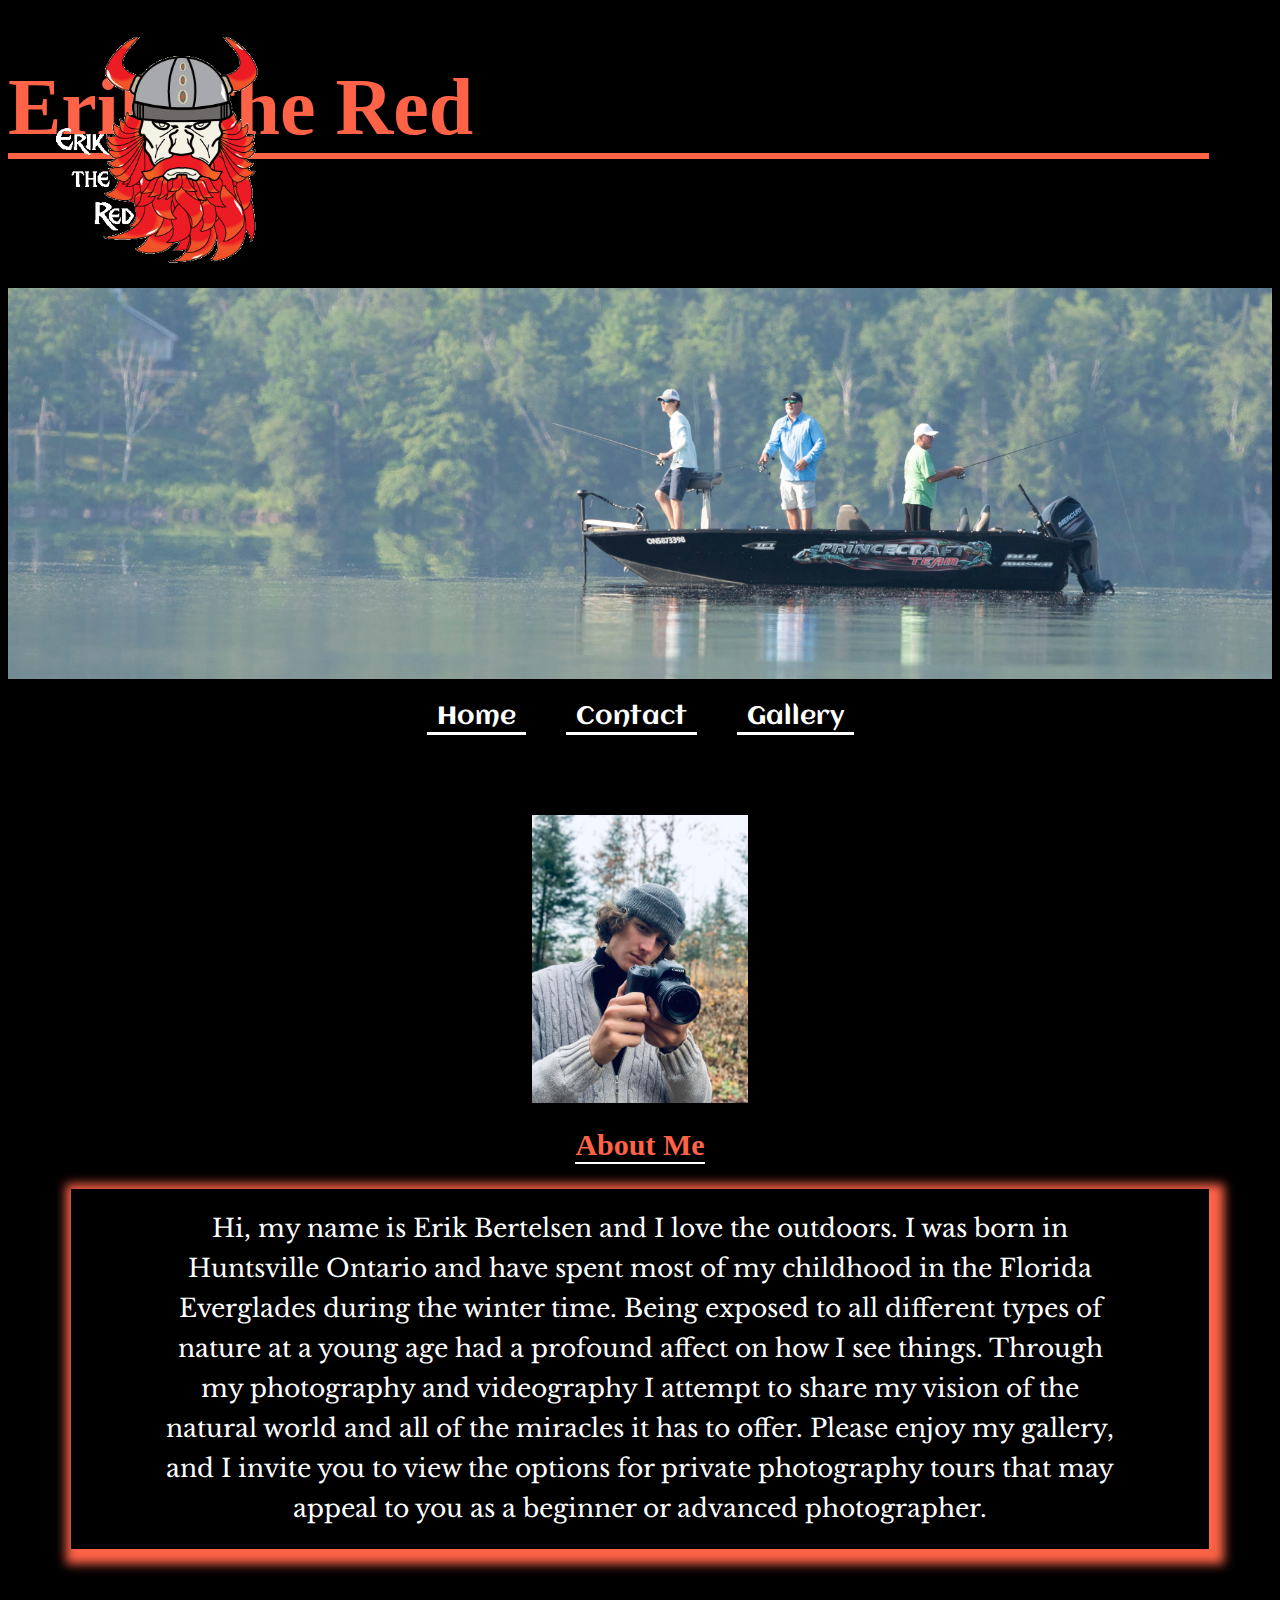
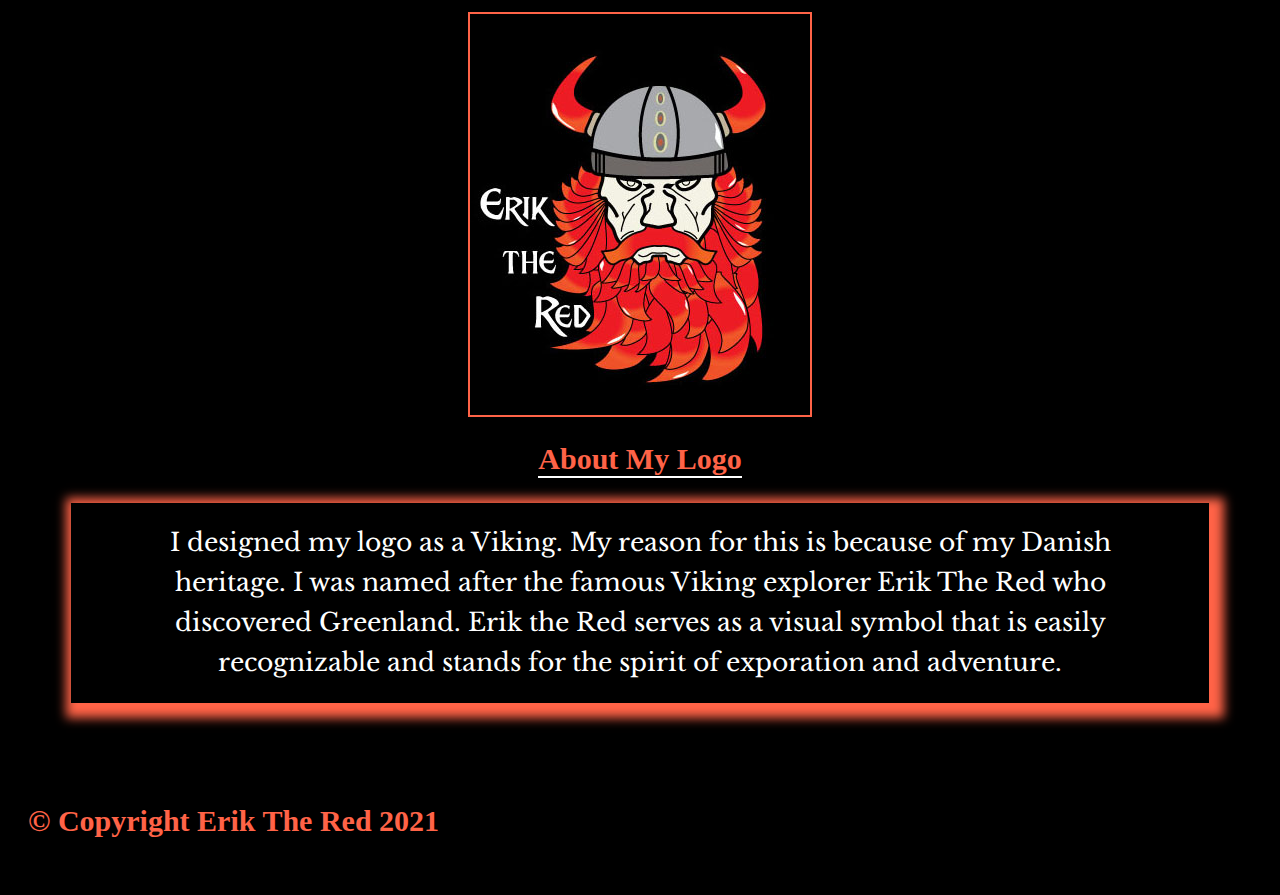
<file: index.html>
<!DOCTYPE html>
<html lang="en">
<head>
    <!-- links -->
    <meta charset="UTF-8">
    <meta http-equiv="X-UA-Compatible" content="IE=edge">
    <meta name="viewport" content="width=device-width, initial-scale=1.0">
    <title>Erik The Red</title>
    <link rel="stylesheet" href="css/main.css">
    <link rel="preconnect" href="https://fonts.gstatic.com">
    <link href="https://fonts.googleapis.com/css2?family=Aclonica&display=swap" rel="stylesheet">
    <link rel="stylesheet" href="https://cdn.iconmonstr.com/1.3.0/css/iconmonstr-iconic-font.min.css">
    <link rel="preconnect" href="https://fonts.gstatic.com">
    <link href="https://fonts.googleapis.com/css2?family=Libre+Baskerville&display=swap" rel="stylesheet">
</head>
<body>
    <section>
        <!-- adding a class so it is easily accessible -->
        <div class="top">
            <!-- adding logo to top of page -->
            <img src="images/Erik-the-Red-BLACK-2.png" alt="logo-of-erik-the-red" class="logo" > 
            <div id="t-div">
                <!-- tittle, hidden during mobile -->
                <h1 class="tittle">
                    Erik The Red
                </h1>  

            </div>
        </div>
        <!-- banner image -->
            <img src="images/Erik_Fishing_Landscape.jpg" alt="erik-fishing" class="slide">
    </section>
    <main>
        <!-- navigation -->
        <nav>
            <a href="index.html" class="nav-link"> Home</a>
            <a href="contact.html" class="nav-link"> Contact</a>
            <a href="gallery.html" class="nav-link"> Gallery</a>
        </nav>
        <!-- image of Me -->
        <div class="home-cont">
            <img src="images/IMG_0477.jpg" alt="image-of-me" id="me">
            <h2>
                About Me
            </h2>
            <!-- adding a class so it is easily accessible -->
            <p class="pad">
                Hi, my name is Erik Bertelsen and I love the outdoors. I was born in Huntsville Ontario and have spent most of my childhood in the Florida Everglades during the winter time. Being exposed to all different types of nature at a young age had a profound affect on how I see things. Through my photography and videography I attempt to share my vision of the natural world and all of the miracles it has to offer. Please enjoy my gallery, and I invite you to view the options for private photography tours that may appeal to you as a beginner or advanced photographer.
            </p>
        </div>
        <!-- image of my Logo -->
        <div class="home-cont">
            <img src="images/Erik-the-Red-BLACK_2.jpg" alt="logo" id="my-logo" class="home-img">

            <h2>
                About My Logo
            </h2>
            <!-- descritption of my logo -->
            <p class="pad">
                I designed my logo as a Viking.  My reason for this is because of my Danish heritage. I was named after the famous Viking explorer Erik The Red who discovered Greenland. Erik the Red serves as a visual symbol that is easily recognizable and stands for the spirit of exporation and adventure.
            </p>
        </div>

    </main>

    <footer>
        <!-- copyright line -->
        <h2>
            &#169; Copyright Erik The Red 2021 
        </h2>
        <p id="icon">

            <a href="https://www.youtube.com/channel/UCoflIGr9LuZNKnIGVNr8DKQ"><i class="im im-youtube"></i></a>
            
            <a href="https://www.instagram.com/erik_the_red32/"> <i class="im im-instagram"></i></a>

        </p>

        

    </footer>
>
</body>
</html>
</file>
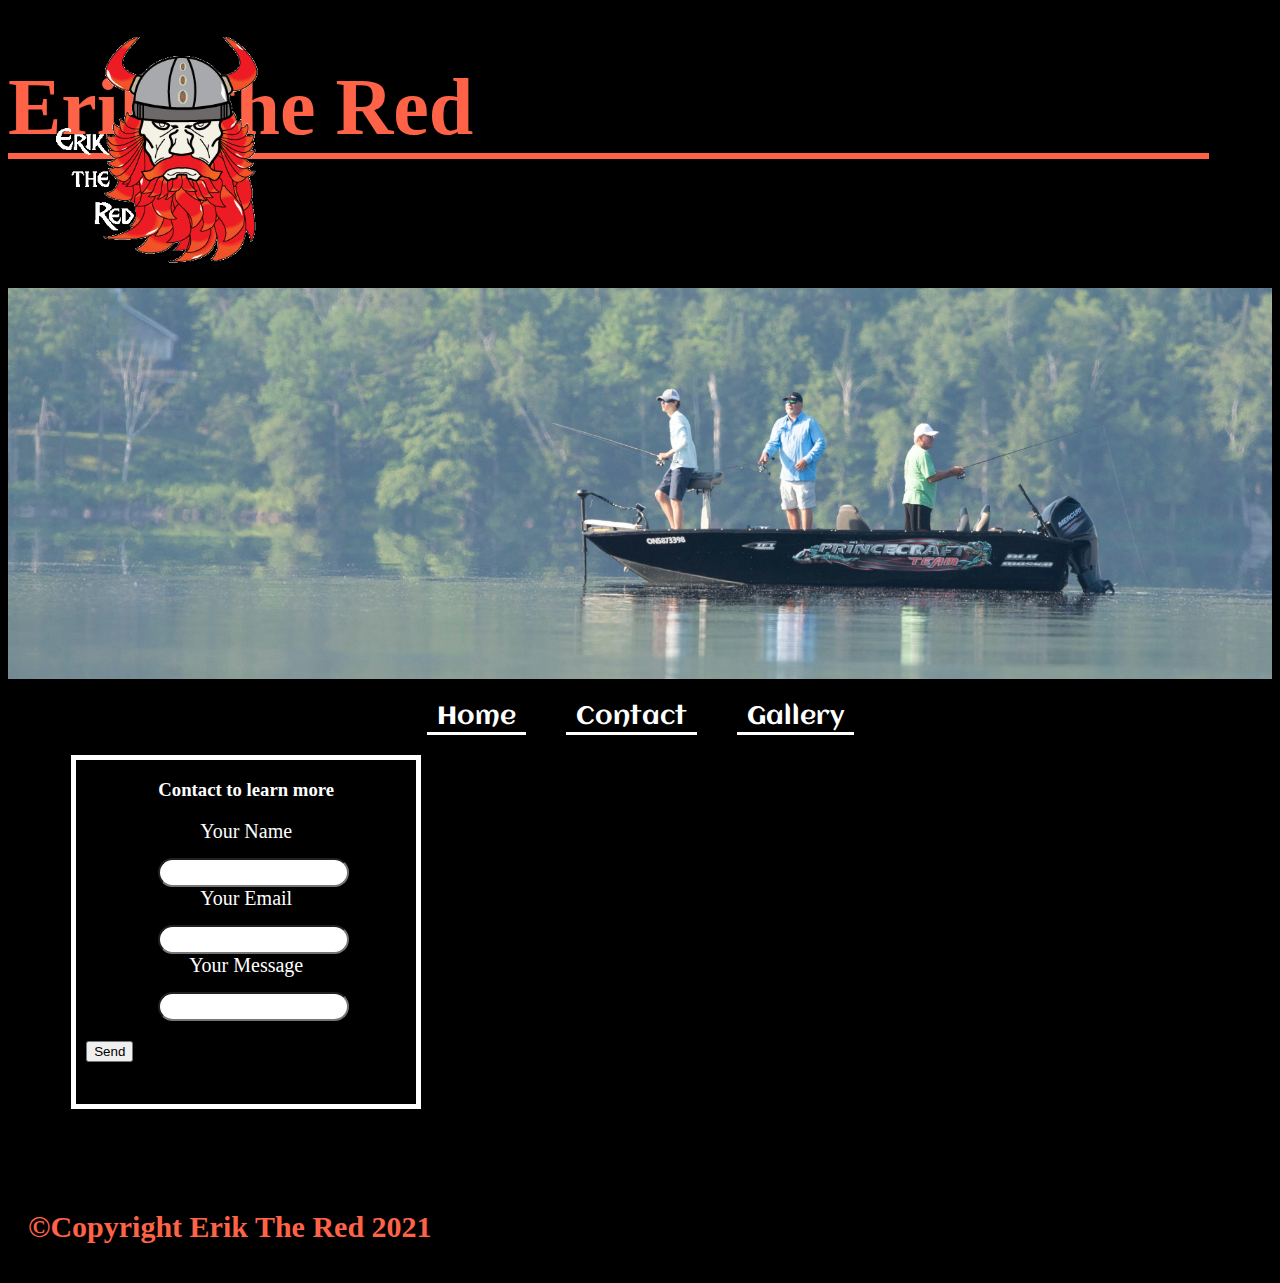
<file: contact.html>
<!DOCTYPE html>
<html lang="en">
<head>
    <!-- links -->
    <meta charset="UTF-8">
    <meta http-equiv="X-UA-Compatible" content="IE=edge">
    <meta name="viewport" content="width=device-width, initial-scale=1.0">
    <title>Erik The Red</title>
    <link rel="stylesheet" href="css/main.css">
    <link rel="preconnect" href="https://fonts.gstatic.com">
    <link href="https://fonts.googleapis.com/css2?family=Aclonica&display=swap" rel="stylesheet">
    <link rel="stylesheet" href="https://cdn.iconmonstr.com/1.3.0/css/iconmonstr-iconic-font.min.css">
    <link rel="preconnect" href="https://fonts.gstatic.com">
    <link href="https://fonts.googleapis.com/css2?family=Libre+Baskerville&display=swap" rel="stylesheet">  

</head>
    <body>
        <section>
            <!-- adding a class so it is easily accessible -->
            <div class="top">
                <!-- adding logo -->
                <img src="images/Erik-the-Red-BLACK-2.png" alt="erik-the-red-logo" class="logo">  
                
                <div id="t-div">

                    <h1 class="tittle">
                        Erik The Red
                    </h1>  

                </div>
            </div>
            <!-- adding banner image -->
                <img src="images/Erik_Fishing_Landscape.jpg" alt="me-fishing" class="slide">
            </section>
            <!-- navigation -->
            <nav>
                <a href="index.html" class="nav-link"> Home</a>
                <a href="contact.html" class="nav-link"> Contact</a>
                <a href="gallery.html" class="nav-link"> Gallery</a>
            </nav>
            <!-- adding a class so it is easily accessible -->
            <!-- main tag goes around map and form so I can use display flex -->
            <main class="con">
                <div class="form">
                    <!-- form -->
                    <section class="chosen">
                        <h3>Contact to learn more</h3>
                        <form action="thanks.html" method="post">
                            <div class="align">
                                <label for="fullname">Your Name</label>
                                <input type="text" name="fullanme" 
                                id="fullname" class="message">
                            </div>
                            <div class="align">
                                <label for="youremail">Your Email</label>
                                <input type="email" name="youremail" id="youremail" required
                                class="message">
                            </div>
                            <div class="align">
                                <label for="message">Your Message</label>
                                <input type= "text" name="yourmessage"
                                 class="message" id="message">
                                
                            </div>
                        </form>
                        <!-- adding a submit button -->
                        <button id="button" type="submit">Send</button>
                    </section>
                </div>
                <!-- adding google maps -->
                <div class="damn"> 
                    <iframe src="https://www.google.com/maps/embed?pb=!1m18!1m12!1m3!1d179593.16776735926!2d-79.41729599839366!3d45.3055319125396!2m3!1f0!2f0!3f0!3m2!1i1024!2i768!4f13.1!3m3!1m2!1s0x4d2a722da13ab7e9%3A0x8bf6ace2df93b679!2sHuntsville%2C%20ON!5e0!3m2!1sen!2sca!4v1614544634148!5m2!1sen!2sca" style="border:0;" allowfullscreen="" loading="lazy" id="map"></iframe>    
                </div>
            </main>
            <footer>
                <!-- copyright line -->
                <h2>
                    &#169;Copyright  Erik The Red 2021 
                </h2>
                <p id="icon">

                    <a href="https://www.youtube.com/channel/UCoflIGr9LuZNKnIGVNr8DKQ"><i class="im im-youtube"></i></a>
            
                    <a href="https://www.instagram.com/erik_the_red32/"> <i class="im im-instagram"></i></a>

                </p>
        
            </footer>
        </body>
        
</html>
</file>
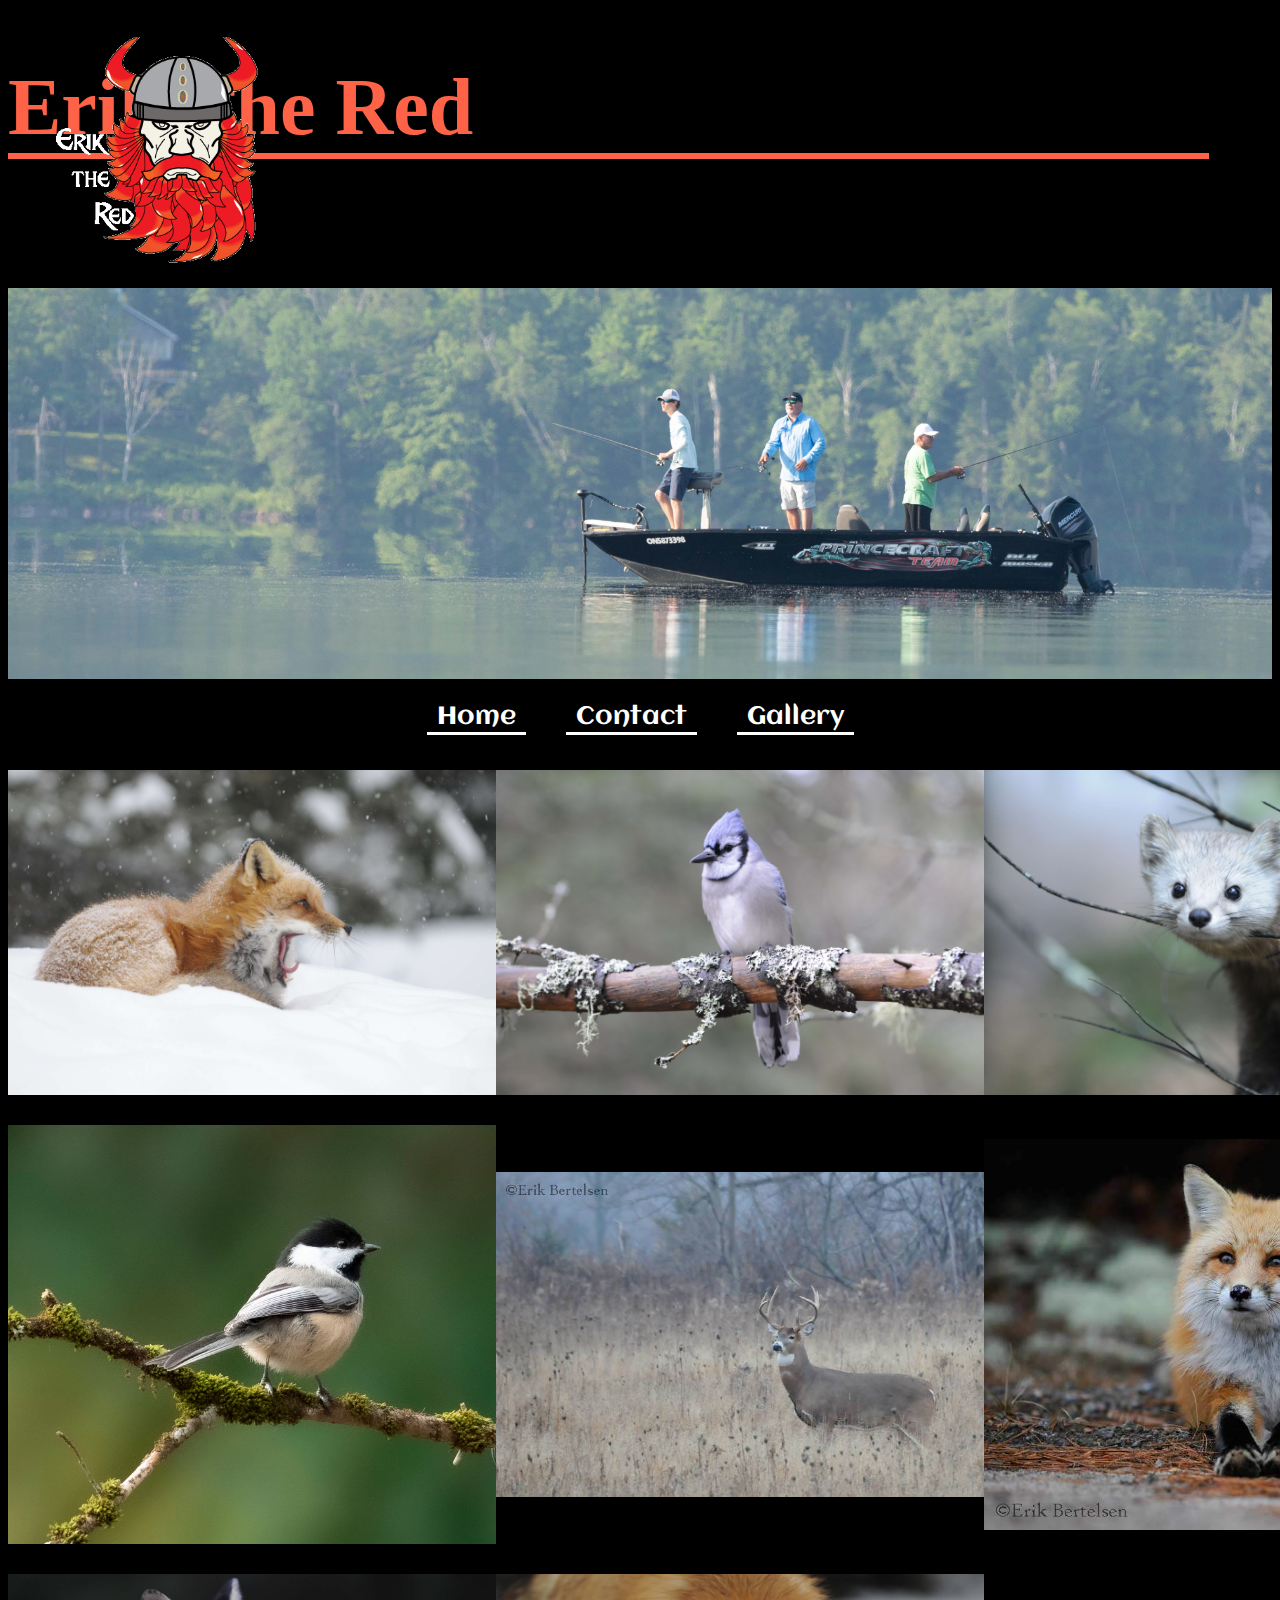
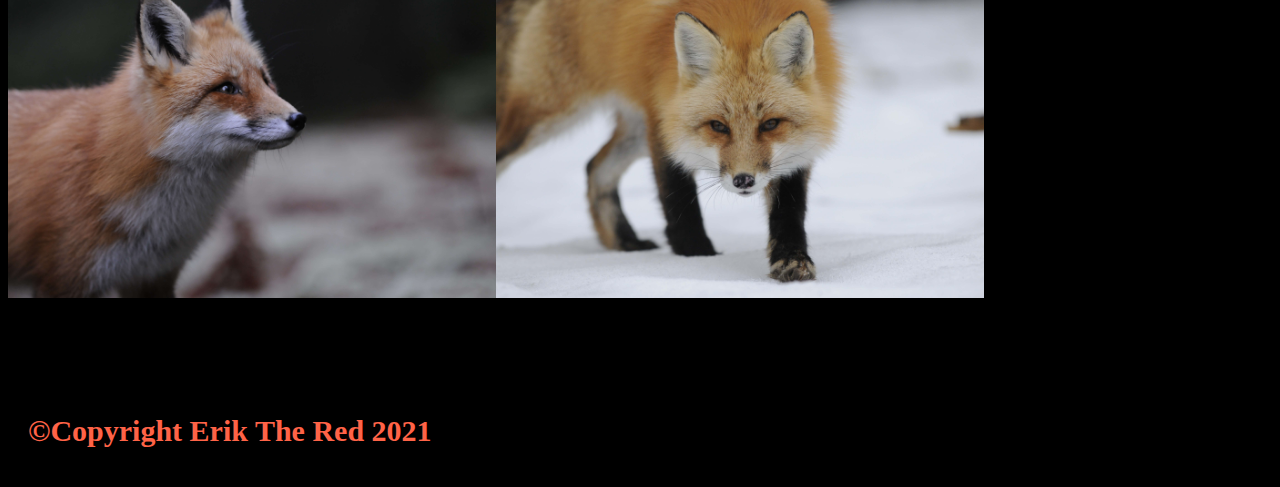
<file: gallery.html>
<!DOCTYPE html>
<html lang="en">
<head>
    <meta charset="UTF-8">
    <meta http-equiv="X-UA-Compatible" content="IE=edge">
    <meta name="viewport" content="width=device-width, initial-scale=1.0">
    <title>Erik The Red</title>
    <link rel="stylesheet" href="css/main.css">
    <link rel="preconnect" href="https://fonts.gstatic.com">
    <link href="https://fonts.googleapis.com/css2?family=Aclonica&display=swap" rel="stylesheet">
    <link rel="stylesheet" href="https://cdn.iconmonstr.com/1.3.0/css/iconmonstr-iconic-font.min.css">
    <link rel="preconnect" href="https://fonts.gstatic.com">
    <link href="https://fonts.googleapis.com/css2?family=Libre+Baskerville&display=swap" rel="stylesheet">

</head>
<body>
    <section>
        <div class="top">
            <!-- logo -->
            <img src="images/Erik-the-Red-BLACK-2.png" alt="erik-the-red-logo" class="logo">  
            
            <div id="t-div">
                <!-- tittle visible in tablet and desktop -->
                <h1 class="tittle">
                    Erik The Red
                </h1>  

            </div>
        </div>
        <!-- adding banner image -->
            <img src="images/Erik_Fishing_Landscape.jpg" alt="me-fishing" class="slide">
    </section>

    <main>
        <nav>
            <a href="index.html" class="nav-link"> Home</a>
            <a href="contact.html" class="nav-link"> Contact</a>
            <a href="gallery.html" class="nav-link"> Gallery</a>
        </nav>
        <!-- adding a class so it is easily accessible -->
        <div class="grid">
            <!-- adding multiple images in a grid layout -->
            <img src="images/fox-yawn.JPG"  alt="fox-yawn" id="fox-yawn" class="img">
            <img src="images/blue-jay.JPG" alt="blue-jay" id="blue-jay" class="img">
            <img src="images/pine-martin.JPG" alt="pine-martin" id="pine-martin" class="img">
            <img src="images/Chick_a_dee.jpg" alt="chick" id="chick" class="img">
            <img src="images/master_DSC5772-10-point-buck-725-web.jpg" alt="deer" id="buck" class="img">
            <img src="images/master_DSC6179-resting-red-fox-725-web.jpg" alt="fox-sitting" id="fox-laying" class="img">
            <img src="images/fox-staring.JPG"  alt="fox-standing" id="fox-look" class="img">
            <img src="images/fox-looking.JPG" alt="fox-looking" id="fox" class="img">
        </div>

    </main>

    <footer>
        <!-- copyright line -->
        <h2>
            &#169;Copyright Erik The Red 2021 
        </h2>
        <p id="icon">

            <a href="https://www.youtube.com/channel/UCoflIGr9LuZNKnIGVNr8DKQ"><i class="im im-youtube"></i></a>
            
            <a href="https://www.instagram.com/erik_the_red32/"> <i class="im im-instagram"></i></a>

        </p>

    </footer>
</body>
</html>
</file>
<file: css/main.css>
/* //////////// */
@keyframes color-change {
    from {
      color: red;
    }
    to{
      color: yellow;
    }
  }
/* /////////// */
  @keyframes run {
      0% {
            left: 20%;
        }
        50% {
            left: 60%;
        }
        100% {
            left: 20%;
        }
    }
    /* /////////// */
  @keyframes run-full {
    0% {
          left: 0%;
      }
      50% {
          left: 85%;
      }
      100% {
          left: 0%;
      }
  }
     /* logo animation adjustments */
    .logo {
      position: absolute;
      animation: linear infinite;
      animation-name: run-full;
      animation-duration: 15s;
    }

.nav-link:hover{
        animation-duration: 0.8s;  
        animation-name: color-change;
        animation-iteration-count: infinite;
        animation-direction: alternate;
  }
/* changing body background color for all pages */
body{
    background-color: black;
}
/* changing nav text white */
.nav-link{
    color: white;
    font-size: 20px;
    text-decoration: none;
    margin: 20px;
    border-bottom: 3px solid white;
}

.nav-link:active{
    font-size: 15px
}
/* aligning inside form content */
.align{
   display: flex;
   flex-direction: column;
   align-items: center; 
}
/* aligning j3 content inside of form */
h3{
    text-align: center;
}
/* centering the whole form */
.form{
    max-width: 350px;
    margin: 0 auto;
}
/* adjusting footer orientation */
footer{
    display: flex;
    margin-top: 6%;
}
#t-div{
    flex-grow: 1;
}
/* changing font color to contact form */
.chosen{
    color: white;
    border: solid 5px white;
    height:100%;
    box-sizing: border-box;
    /* margin-top: 15px; */
}
/* setting a grid for the gallery page */
.grid{
    display: grid;
    grid-template-columns: 1fr;
    grid-template-rows: 6fr;
}
/* wrapping tittle around logo */
.top{
    display: flex;
}
/* Erik The Red text */
.tittle{
    display: flex;
    display: none;
    color: tomato;
    border-bottom: 2px solid tomato;
    margin-right: 5%;
}
/* adjusting width and height of logo */
.logo{
    width: 15%;
    height: 15%;
    position:relative;
    left:40%;
}
/* main banner image */
.slide{
    width: 100%;  
}
/* adjusting nav placement */
nav{
    display: flex;
    justify-content: center;
    font-family: 'Aclonica', sans-serif;
    width: 100%;
}
/* adjusting image dimensions */
#fox-yawn{
    width: 388px;
    grid-column: 1 ;
    grid-row: 1;
}
/* adding hover, scale properties */
#fox-yawn:hover{
    transform: scale(2);
    transition: 0.5s;
}
/* adjusting image dimensions */
#blue-jay{
    width: 388px;
    grid-column: 1;
    grid-row: 2;
}
/* adding hover, scale properties */
#blue-jay:hover{
    transform: scale(2);
    transition: 0.5s;
}
/* adjusting image dimensions */
#pine-martin{
    width: 388px;
    grid-column: 1;
    grid-row: 3;
}
/* adding hover, scale properties */
#pine-martin:hover{
    transform: scale(2);
    transition: 0.5s;
}
/* adjusting image dimensions */
#chick{
    width: 388px;
    grid-column: 1;
    grid-row: 4;
}
/* adding hover, scale properties */
#chick:hover{
    transform: scale(2);
    transition: 0.5s;
}
/* adjusting image dimensions */
#buck{
    width: 388px;
    grid-column: 1;
    grid-row: 5;
}
/* adding hover, scale properties */
#buck:hover{
    transform: scale(2);
    transition: 0.5s;
}
/* adjusting image dimensions */
#fox-laying{
    width: 388px;
    grid-column: 1;
    grid-row: 6;
}
/* adding hover, scale properties */
#fox-laying:hover{
    transform: scale(2);
    transition: 0.5s;
}
/* adjusting image dimensions */
#fox{
    width: 388px;
    grid-column: 1;
    grid-row: 7; 
}
/* adding hover, scale properties */
#fox:hover{
    transform: scale(2);
    transition: 0.5s;
}
/* adjusting image dimensions */
#fox-look{
    width: 388px;
    grid-column: 1;
    grid-row: 8;
}
/* adding hover, scale properties */
#fox-look:hover{
    transform: scale(2);
    transition: 0.5s;
}

/* adjusting image dimensions */
#me{
    width: 216px;
    padding-top: 60px;
}
/* changing font color */
p{
    color: white;
    font-size: 17px;
    display: flex;
    justify-content: center;
    line-height: 40px;
}
/* home page paragraph text */
.home-cont{
    display: flex;
    align-items: center;
    flex-direction: column;
}
/* adjusting all image padding on gallery page */
.img{
    padding: 15px 0;
    place-self: center;
}
h2{
    color: white;
}
/* adding an underline to all h2 elements with a main element as a parent */
main h2{
    border-bottom: 2px solid white;
}
/* adjusting form spacing and sizing */
.message{
    margin-top: 15px;
    margin-left: 15px;
    padding: 5px;
    border-radius: 15px;
    display: flex;
}
#map{
    width:100%;
    height: 350px;
}
/* adding padding to home page text and alignment */
.pad{
    padding: 0px 90px;
    text-align: center;
    font-family: 'Libre Baskerville', serif;
    box-shadow: 5px 5px 10px 10px tomato;
    padding-bottom: 20px;
    padding-top: 20px;
    margin: 0% 5%;
}
#my-logo{
    margin-top: 5%;
}
/* adjusting footer sizing */
footer h2{
    padding-left: 20px;
}
#message{
    margin-bottom: 20px;
}
#button {
    margin-bottom: 15px;
    margin-left: 10px;
}
.home-img{
    border: 2px solid tomato;
}
h2{
    color: tomato;
}
#icon{
    color:tomato;
    display: flex;
    align-content: flex-end;
}
p i{
    padding-left: 20px;
}
/* /////////////////////// */
/* ////////Tablet//////// */
/* ///////////////////// */
@media screen and (min-width: 768px) and (max-width: 1024px){
    
    /* .img{
        column-gap:10px;
        row-gap: 10px;
    }     */
    /* header animation */
    @keyframes run {
        0% {
            left: 40%;
        }
        50% {
            left: 60%;
        }
        100% {
            left: 40%;
        }
    }
    /* changing h1 attributes */
    h1{
        color: white;
        font-size: 60px;
        justify-content: center;
        padding-right: 120px;
    }
    /* logo animation adjustments */
    .logo {
        position: absolute;
        animation: linear infinite;
        animation-name: run;
        animation-duration: 5s;
    }
    /* adding nav spacing between elements */
    nav a{
        padding-left: 5px;
        padding-right:5px;
    }

/*  make tittle show */
.tittle{
    display: flex;
    flex-direction: column;
    justify-content: flex-start;
    border-bottom: 4px solid tomato;
    
}
/* adjusting label text size */
label{
    font-size: 18px;
}
/* adjusting nav text sizing */
.nav-link{
    font-size: 20px;
}
/* parent element around form aand map */
.con{
    display:flex;
}
/* setting form width */
.form{
    margin-right: 50px;
    padding-left: 20px;
    width: 35%;
}
.damn{
    width: 50%;
}
/* setting full width of parent */
#map{
    width:100%;
}
/* re-adjusting logo positioning */
.logo{
    position: absolute;
    left:0%;
    width:180px;
    height: 180px;
}
  /* adjusting image dimensions */
.grid{
    display: grid;
    grid-template-columns: 1fr 1fr;
    grid-template-rows: 1fr;
}    
    /* adjusting image dimensions */
#fox-yawn{
    width: 350px;
    grid-column: 1 ;
    grid-row: 1;
}
/* adjusting image dimensions */
#blue-jay{
    width: 350px;
    grid-column: 2;
    grid-row: 1;
}
/* adjusting image dimensions */
#pine-martin{
    width: 388px;
    grid-column: 1;
    grid-row: 2;
}
/* adjusting image dimensions */
#chick{
    width: 388px;
    grid-column: 2;
    grid-row: 2;
}
/* adjusting image dimensions */
#buck{
    width: 388px;
    grid-column: 1;
    grid-row: 3;
}
/* adjusting image dimensions */
#fox-laying{
    width: 388px;
    grid-column: 2;
    grid-row: 3;
}
/* adjusting image dimensions */
#fox{
    width: 388px;
    grid-column: 1;
    grid-row: 4; 
}
/* adjusting image dimensions */
#fox-look{
    width: 388px;
    grid-column: 2;
    grid-row: 4;
}
p{
    font-size: 21px;
}
/* changing h2 font sizes */
h2{
    font-size: 25px;
}
#t-div{
    height: 180px;
}

}
/* /////////////////////// */
/* ////////Desktop//////// */
/* ///////////////////// */
@media screen and (min-width: 1024px) {

    p{
        font-size: 30px;
    }
    h2{
        font-size: 30px;
    }
    /* header animation */
@keyframes run {
    0% {
          left: 40%;
      }
      50% {
          left: 60%;
      }
      100% {
          left: 40%;
      }
  }
  /* adjusting label text size */
label{
    font-size: 20px;
}
  /* logo animation adjustments */
  .logo {
    position: absolute;
    animation: linear infinite;
    animation-name: run;
    animation-duration: 5s;
    
  }
  #t-div{
    height: 280px;
}
        /*  make tittle show */
    .tittle{
        display: flex;
        flex-direction: column;
        justify-content: flex-start;
        font-size: 80px;
        border-bottom: 6px solid tomato;
    }
    /* parent element around form aand map */
    .con{
        display:flex;
    }
    /* setting full width of parent */
    #map{
    width:100%;
    }
    /* re-adjusting logo positioning */
    .logo{
        position:absolute;
        left:0%;
        width: 280px;
        height:280px;
    }
    /* parent element around form aand map */
.con{
    display:flex;
}
/* setting form width */
.form{
    width: 30%;
    margin-right: 5%;
    margin-left: 5%;
}
.damn{
    width: 50%;
}
/* adjusting paragraph text size */
p{
    font-size: 25px;
}
/* adjusting nav text sizing */
.nav-link{
    font-size: 25px;
}
  /* adding nav spacing between elements */
  nav a{
    padding-right: 10px;
    padding-left:10px;
}
/* changing h1 attributes */
h1{
    color: white;
    font-size: 70px;
    justify-content: center;
    padding-right: 120px;
}

    .grid{
        display: grid;
        grid-template-columns: 1fr 1fr 1fr;
        grid-template-rows: 1fr;
    }    
        /* adjusting image dimensions */
    #fox-yawn{
        width: 488px;
        grid-column: 1 ;
        grid-row: 1;
    }
    /* adjusting image dimensions */
    #blue-jay{
        width: 488px;
        grid-column: 2;
        grid-row: 1;
    }
    /* adjusting image dimensions */
    #pine-martin{
        width: 488px;
        grid-column: 3;
        grid-row: 1;
    }
    /* adjusting image dimensions */
    #chick{
        width: 488px;
        grid-column: 1;
        grid-row: 2;
    }
    /* adjusting image dimensions */
    #buck{
        width: 488px;
        grid-column: 2;
        grid-row: 2;
    }
    /* adjusting image dimensions */
    #fox-laying{
        width: 488px;
        grid-column: 3;
        grid-row: 2;
    }
    /* adjusting image dimensions */
    #fox{
        width: 488px;
        grid-column: 1;
        grid-row: 3; 
    }
    /* adjusting image dimensions */
    #fox-look{
        width: 488px;
        grid-column: 2;
        grid-row: 3;
    }
}
</file>
